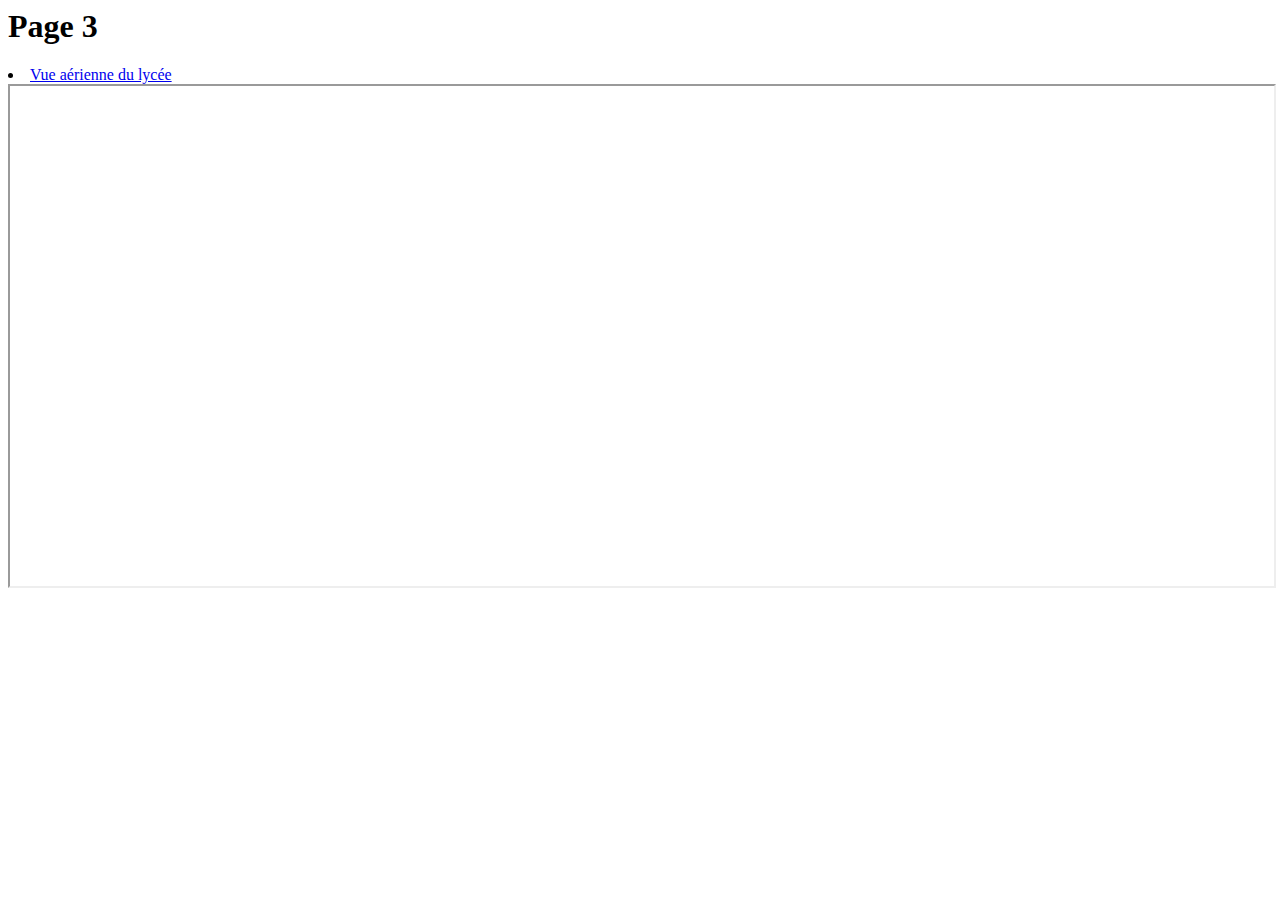
<file: page3.html>
<head>
    <title>Page 3</title>
    <meta charset="UTF-8">
	</head>
  <body>
	
	<h1>Page 3</h1>
	<li><a href="https://www.google.com/maps/@49.5459745,0.1794191,360m/data=!3m1!1e3?entry=ttu&g_ep=EgoyMDI1MDEyOS4xIKXMDSoASAFQAw%3D%3D">Vue aérienne du lycée</a></li>
	<iframe width="100%" height="500"  
src="https://www.google.com/maps/@49.5459745,0.1794191,360m/data=!3m1!1e3?entry=ttu&g_ep=EgoyMDI1MDEyOS4xIKXMDSoASAFQAw%3D%3D"></iframe>
	  
</body>
</html>
</file>
